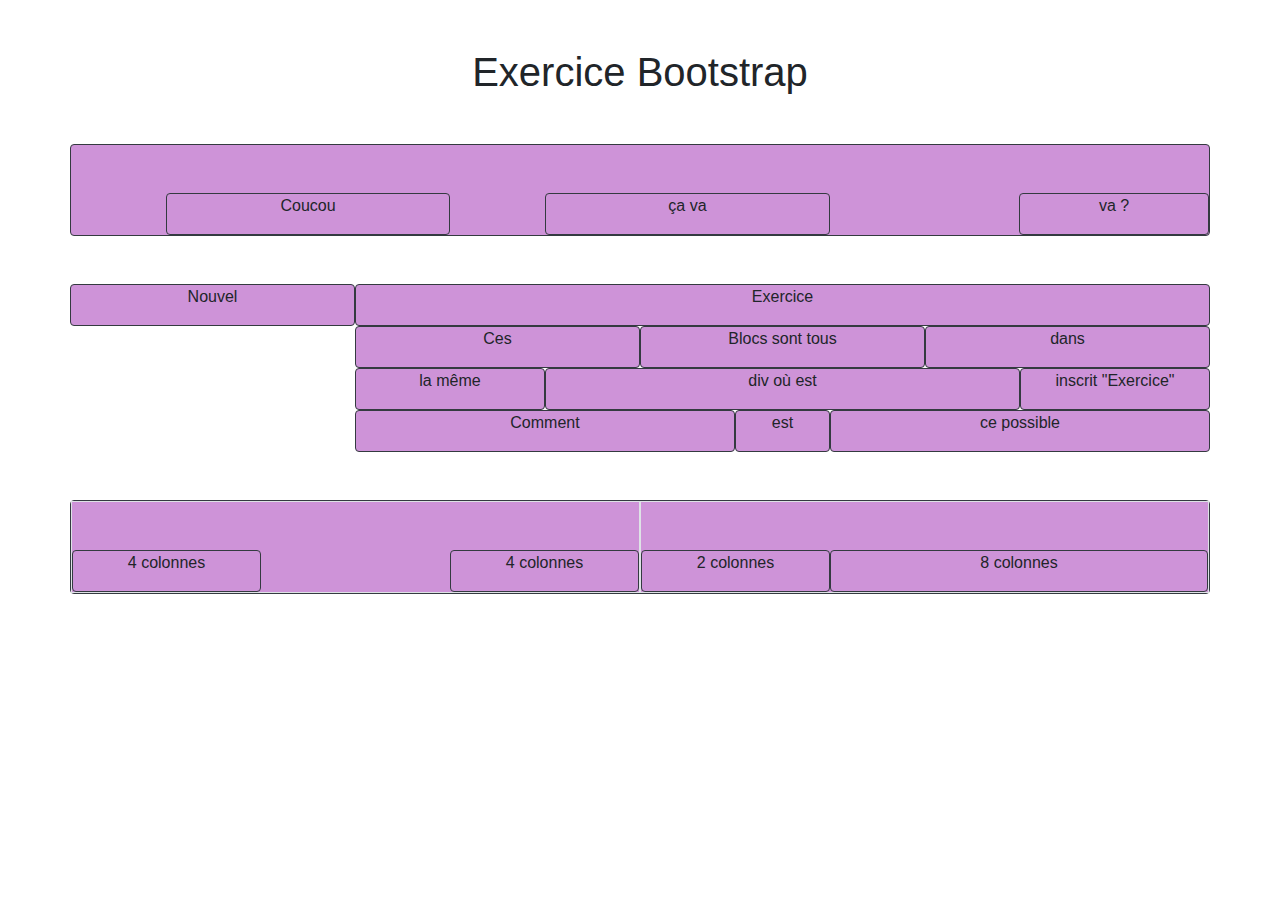
<file: index.html>
<!doctype html>
<html lang="en">
  <head>
    <!-- Required meta tags -->
    <meta charset="utf-8">
    <meta name="viewport" content="width=device-width, initial-scale=1, shrink-to-fit=no">

    <!-- Bootstrap CSS -->
    <link rel="stylesheet" href="https://stackpath.bootstrapcdn.com/bootstrap/4.3.1/css/bootstrap.min.css" integrity="sha384-ggOyR0iXCbMQv3Xipma34MD+dH/1fQ784/j6cY/iJTQUOhcWr7x9JvoRxT2MZw1T" crossorigin="anonymous">
    <link rel="stylesheet" href="assets/styles/stylesheets/styles.css">

    <title>Hello, world!</title>
  </head>
  <body>
        
   <div class="container mt-5 ">
     <h1 class="text-center mb-5">Exercice Bootstrap</h1>
     <div class="row border rounded border-dark purple">
        <div class="col-1"> </div>
       <div class="col-3 border mt-5 rounded border-dark purple"> <p class="text-center">Coucou</p></div>
       <div class="col-1"> </div>
       <div class="col-3 border mt-5 rounded border-dark purple"> <p class="text-center">ça va</p></div>
       <div class="col-2"> </div>
       <div class="col-2 border mt-5 rounded border-dark purple"><p class="text-center">va ?</p></div>
     </div>
   </div>

   <div class="container mt-5">
     <div class="row ">
       <div class="col-3 border  rounded border-dark purple"> <p class="text-center">Nouvel</p></div>
       <div class="col-9 border  rounded border-dark purple"> <p class="text-center">Exercice</p></div>
     </div>
     <div class="row">
        <div class="col-3"> <p></p></div>
        <div class="col-3 border  rounded border-dark purple"> <p class="text-center">Ces</p></div>
        <div class="col-3 border  rounded border-dark purple"><p class="text-center"> Blocs sont tous</p></div>
        <div class="col-3 border  rounded border-dark purple"><p class="text-center"> dans</p></div>
      </div>
      <div class="row">
          <div class="col-3"> <p></p></div>
          <div class="col-2 border  rounded border-dark purple"> <p class="text-center">la même </p></div>
          <div class="col-5 border  rounded border-dark purple"><p class="text-center"> div où est</p></div>
          <div class="col-2 border  rounded border-dark purple"><p class="text-center"> inscrit "Exercice"</p></div>
        </div>
        <div class="row">
            <div class="col-3"> <p></p></div>
            <div class="col-4 border  rounded border-dark purple"> <p class="text-center">Comment</p></div>
            <div class="col-1 border  rounded border-dark purple"><p class="text-center"> est</p></div>
            <div class="col-4 border  rounded border-dark purple"><p class="text-center"> ce possible</p></div>
        </div>
      </div>

        <div class="container mt-5">
          <div class="row border rounded border-dark purple">
            <div class="col-6 border  purple">
              <div class="row">
                <div class="col-4 mt-5 border rounded border-dark purple"><p class="text-center">4 colonnes</p></div>
                <div class="col-4"></div>
                <div class="col-4 mt-5 border rounded border-dark purple"><p class="text-center">4 colonnes</p></div>
              </div>
            </div>
            
            <div class="col-6 border purple">
                <div class="row">
                    <div class="col-4 mt-5 border rounded border-dark purple"><p class="text-center">2 colonnes</p></div>
                    
                    <div class="col-8 mt-5 border rounded border-dark purple"><p class="text-center">8 colonnes</p></div>
                  </div>
                  
            </div>
          </div>
        </div>
        </div>

   </div>
   

    <!-- Optional JavaScript -->
    <!-- jQuery first, then Popper.js, then Bootstrap JS -->
    <script src="https://code.jquery.com/jquery-3.3.1.slim.min.js" integrity="sha384-q8i/X+965DzO0rT7abK41JStQIAqVgRVzpbzo5smXKp4YfRvH+8abtTE1Pi6jizo" crossorigin="anonymous"></script>
    <script src="https://cdnjs.cloudflare.com/ajax/libs/popper.js/1.14.7/umd/popper.min.js" integrity="sha384-UO2eT0CpHqdSJQ6hJty5KVphtPhzWj9WO1clHTMGa3JDZwrnQq4sF86dIHNDz0W1" crossorigin="anonymous"></script>
    <script src="https://stackpath.bootstrapcdn.com/bootstrap/4.3.1/js/bootstrap.min.js" integrity="sha384-JjSmVgyd0p3pXB1rRibZUAYoIIy6OrQ6VrjIEaFf/nJGzIxFDsf4x0xIM+B07jRM" crossorigin="anonymous"></script>
  </body>
</html>
</file>
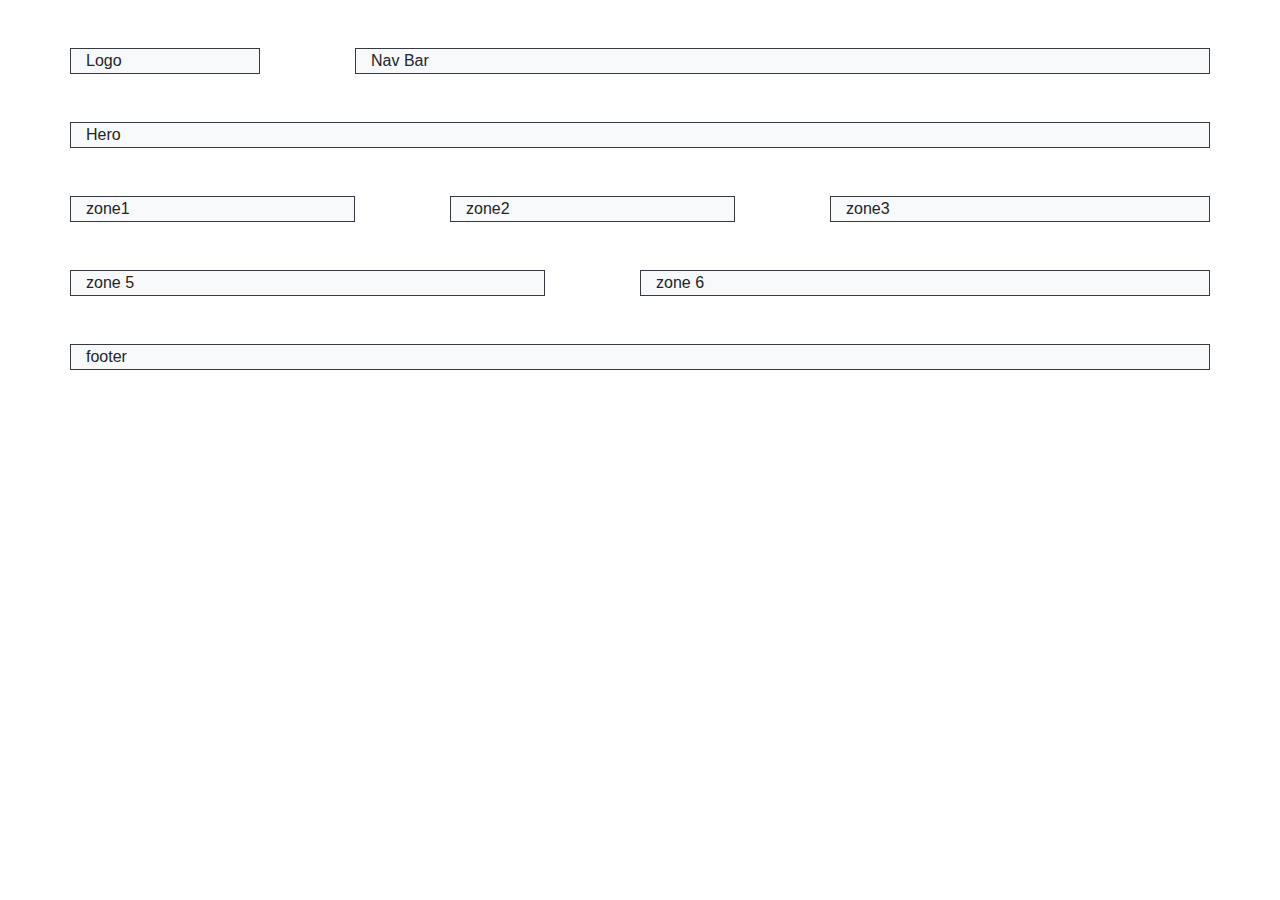
<file: responsive.html>
<!DOCTYPE html>
<!--[if lt IE 7]>      <html class="no-js lt-ie9 lt-ie8 lt-ie7"> <![endif]-->
<!--[if IE 7]>         <html class="no-js lt-ie9 lt-ie8"> <![endif]-->
<!--[if IE 8]>         <html class="no-js lt-ie9"> <![endif]-->
<!--[if gt IE 8]><!--> <html class="no-js"> <!--<![endif]-->
    <head>
        <meta charset="utf-8">
        <meta http-equiv="X-UA-Compatible" content="IE=edge">
        <title>Bootstrap</title>
        <meta name="description" content="">
        <meta name="viewport" content="width=device-width, initial-scale=1">
        <link rel="stylesheet" href="">
          <!-- Bootstrap CSS -->
        <link rel="stylesheet" href="https://stackpath.bootstrapcdn.com/bootstrap/4.3.1/css/bootstrap.min.css" integrity="sha384-ggOyR0iXCbMQv3Xipma34MD+dH/1fQ784/j6cY/iJTQUOhcWr7x9JvoRxT2MZw1T" crossorigin="anonymous">
    </head>
    <body>
        <!--[if lt IE 7]>
            <p class="browsehappy">You are using an <strong>outdated</strong> browser. Please <a href="#">upgrade your browser</a> to improve your experience.</p>
        <![endif]-->
        <div class="container">
            <div class=" row header">
               <div class="bg-light col-2 border border-dark  mt-5"> Logo</div>
                <div class="col-1"></div>
               <div class="bg-light col-9 border border-dark mt-5"> Nav Bar</div>
            </div>

            <div class="row">
                    <div class="bg-light col-12 border border-dark mt-5">
                        Hero
                    </div>
            </div>

            <div class="row h-100">
                    <div class="bg-light col-md-3 border border-dark mt-5 col-sm-12">zone1</div>
                    <div class="col-1 "></div>
                    <div class="bg-light col-md-3 col-sm-12 border border-dark mt-5">zone2</div>
                    <div class="col-1"></div>
                    <div class="bg-light col-md-4 col-sm-12 border border-dark mt-5">zone3</div>
            </div>

            <div class="row">
                    <div class="bg-light col-5 border border-dark mt-5 ">zone 5</div>
                    <div class="col-1 "></div>
                    <div class="bg-light col-6  border border-dark mt-5">zone 6</div>
            </div>

            <div class="row">
                    <div class="bg-light col-12  border border-dark mt-5">footer</div>


            </div>

        
        </div>
        

        
        <script src="" async defer></script>
    </body>
</html>
</file>
<file: assets/styles/stylesheets/styles.css>
/* line 1, ../sass/styles.scss */
.purple {
  background: #ce93d8;
}

/* line 4, ../sass/styles.scss */
.border {
  border-width: 1em;
}
</file>
